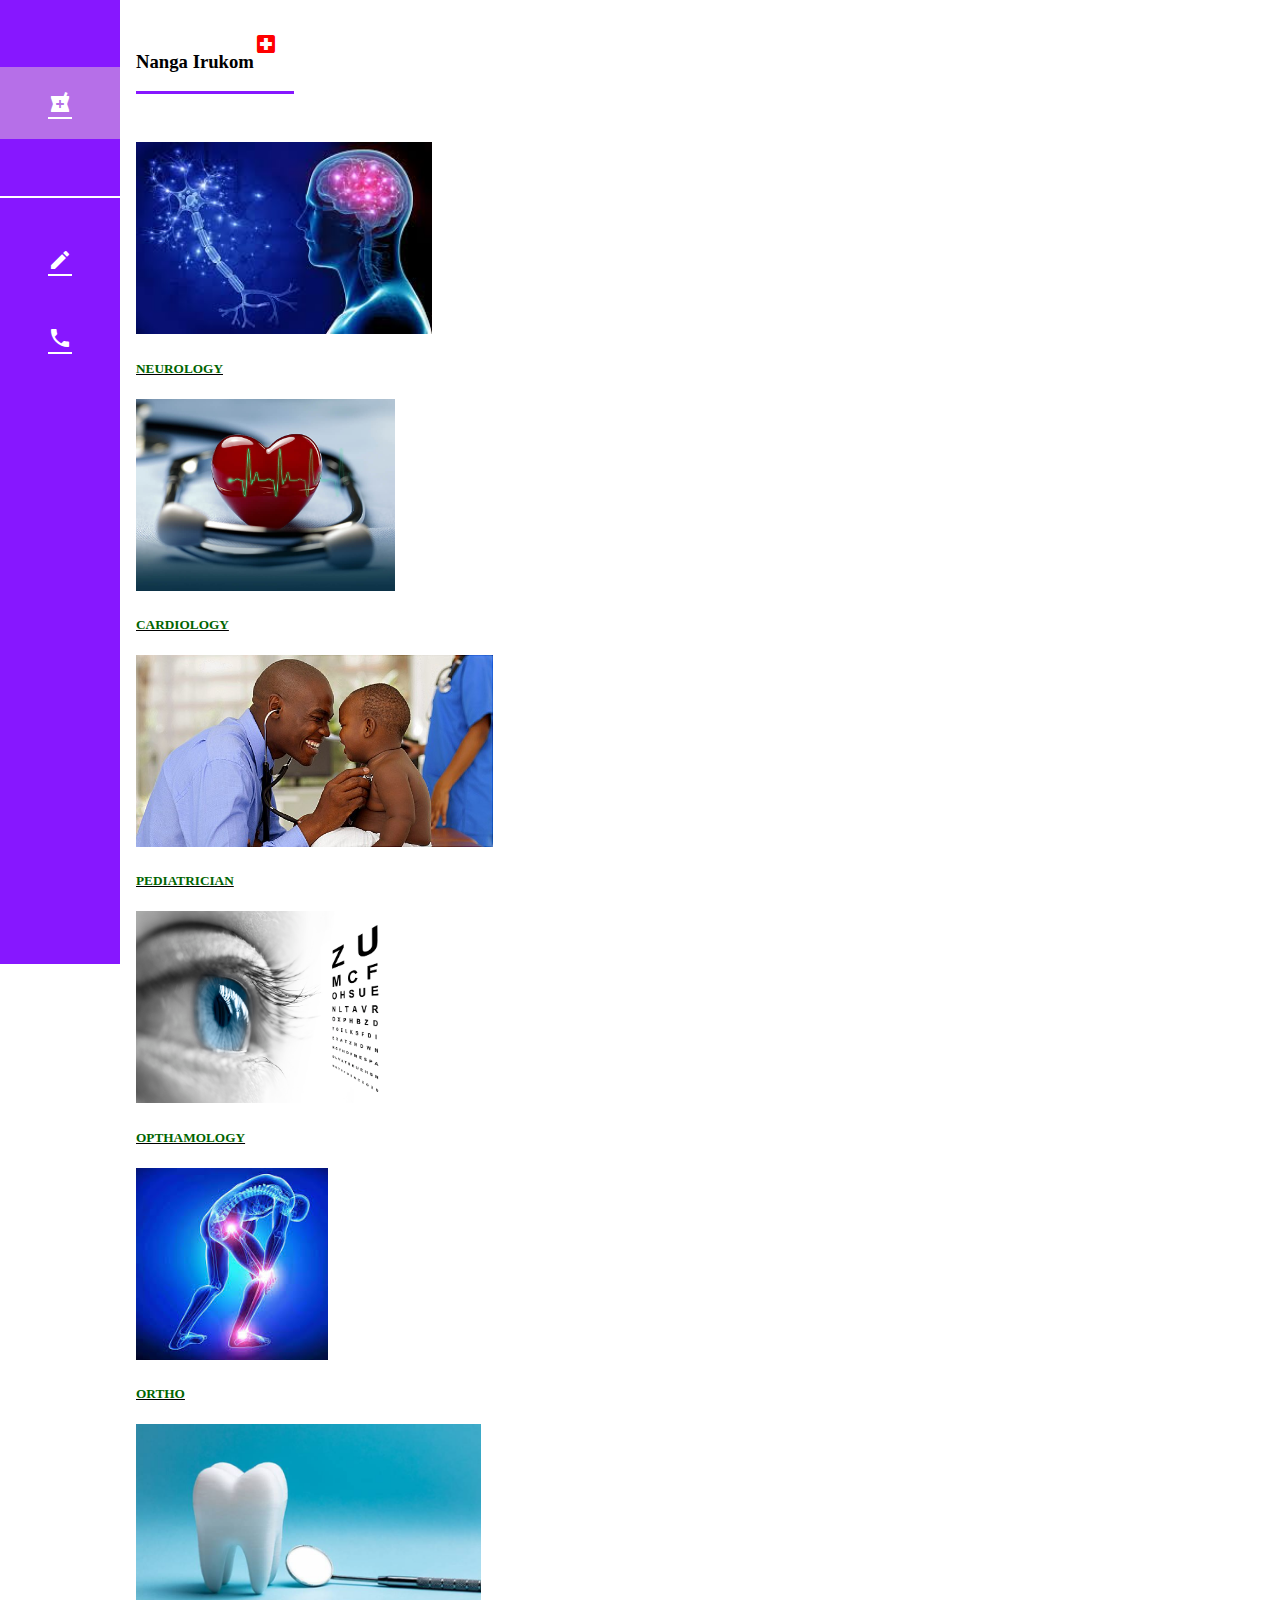
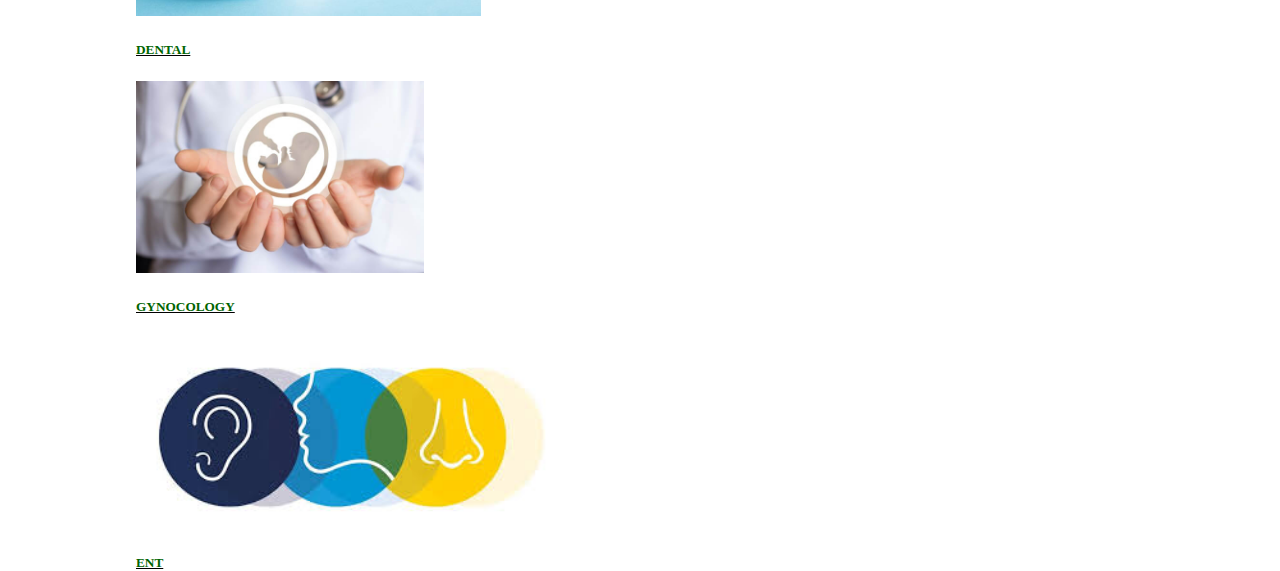
<file: index.html>
<!DOCTYPE html>
<html lang="en">
<head>
    <meta charset="UTF-8">
    <meta name="viewport" content="width=device-width, initial-scale=1.0">
    <title>Dashboard</title>

    <!-- bootstrap css -->
    <link rel="stylesheet" href="https://cdn.jsdelivr.net/npm/bootstrap@4.5.3/dist/css/bootstrap.min.css" integrity="sha384-TX8t27EcRE3e/ihU7zmQxVncDAy5uIKz4rEkgIXeMed4M0jlfIDPvg6uqKI2xXr2" crossorigin="anonymous">

    <!-- google material-icons -->
    <link href="https://fonts.googleapis.com/icon?family=Material+Icons" rel="stylesheet">

    <link rel="stylesheet" href="/style.css">
</head>
<body>

    <div class="root">
        
        <div class="side-nav ">
            <a href="/" class="menu-icon menu-selected"><i class="material-icons">local_pharmacy</i></a>
            <a href="" class="menu-icon"><i class="material-icons">masks</i></a>
            <a href="" class="menu-icon"><i class="material-icons">edit</i></a>
            <a href="" class="menu-icon"><i class="material-icons">phone</i></a>
        </div>

        <div class="dashboard-main-container ">
            <div class="title">
                <h3>Nanga Irukom</h3>
                <i class="material-icons">local_hospital</i>
            </div>
            
            <div class="title-underline"></div>
            <div class="row">
                <div class="col-3 ">
                    <div class="card">
                        <a href="/neurologist.html">
                            <img src="/images/p01.jpg" alt="" class="card-img-top category-img">

                            <div class="card-body">
                                <h5 class="card-title">NEUROLOGY</h5>
                                
                            </div>
                        </a>                            
                    </div>
                </div>
                <div class="col-3 ">
                    <div class="card">
                        <a href="/cardiologist.html">
                            <img src="/images/p02.jpg" alt="" class="card-img-top category-img">
                        
                            <div class="card-body">
                                <h5 class="card-title">CARDIOLOGY</h5>
                            </div>
                        </a>                        
                    </div>
                </div>
                <div class="col-3 ">
                    <div class="card">
                        <a href="/pediatrician.html">
                            <img src="/images/p06.jpg" alt="" class="card-img-top category-img">
                        
                            <div class="card-body">
                                <h5 class="card-title">PEDIATRICIAN</h5>
                            </div>
                        </a>
                        
                    </div>
                </div>
                <div class="col-3 ">
                    <div class="card">
                        <a href="/opthamologist.html">
                            <img src="/images/p04.jpg" alt="" class="card-img-top category-img">
                        
                            <div class="card-body">
                                <h5 class="card-title">OPTHAMOLOGY</h5>
                            </div>
                        </a>                        
                    </div>
                </div>
                <div class="col-3 ">
                    <div class="card">
                        <a href="/ortho.html">
                            <img src="/images/p05.jpg" alt="" class="card-img-top category-img">
                        
                            <div class="card-body">
                                <h5 class="card-title">ORTHO</h5>
                            </div>
                        </a>                        
                    </div>
                </div>
                <div class="col-3 ">
                    <div class="card">
                        <a href="/dental.html">
                            <img src="/images/p03.jpg" alt="" class="card-img-top category-img">

                            <div class="card-body">
                                <h5 class="card-title">DENTAL</h5>
                            </div>
                        </a>                            
                    </div>
                </div>
                <div class="col-3 ">
                    <div class="card">
                        <a href="/gynocology.html">
                            <img src="/images/p07.jpg" alt="" class="card-img-top category-img">

                            <div class="card-body">
                                <h5 class="card-title">GYNOCOLOGY</h5>
                            </div>
                        </a>                            
                    </div>
                </div>
                <div class="col-3 ">
                    <div class="card">
                        <a href="/ent.html">
                            <img src="/images/p08.jpg" alt="" class="card-img-top category-img">

                            <div class="card-body">
                                <h5 class="card-title">ENT</h5>
                            </div>
                        </a>                            
                    </div>
                </div>
                
            </div>
        </div>
        
    </div>
    
    
</body>
</html>
</file>
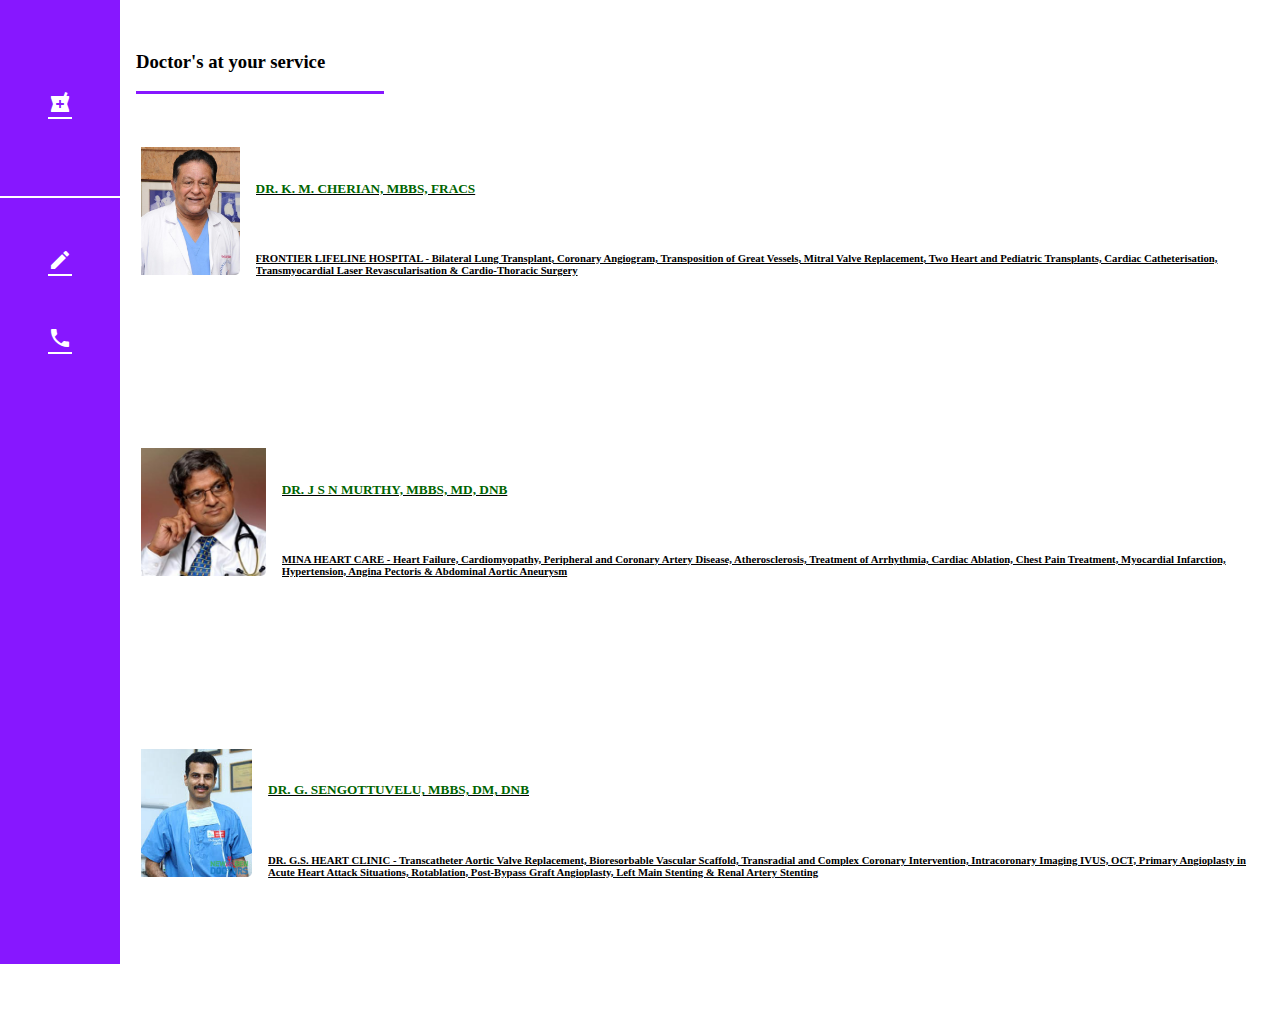
<file: cardiologist.html>
<!DOCTYPE html>
<html lang="en">
<head>
    <meta charset="UTF-8">
    <meta name="viewport" content="width=device-width, initial-scale=1.0">
    <title>Dashboard</title>

    <!-- bootstrap css -->
    <link rel="stylesheet" href="https://cdn.jsdelivr.net/npm/bootstrap@4.5.3/dist/css/bootstrap.min.css" integrity="sha384-TX8t27EcRE3e/ihU7zmQxVncDAy5uIKz4rEkgIXeMed4M0jlfIDPvg6uqKI2xXr2" crossorigin="anonymous">

    <!-- google material-icons -->
    <link href="https://fonts.googleapis.com/icon?family=Material+Icons" rel="stylesheet">

    <link rel="stylesheet" href="/style.css">
</head>
<body>

    <div class="root">
        
        <div class="side-nav ">
            <a href="/" class="menu-icon"><i class="material-icons">local_pharmacy</i></a>
            <a href="" class="menu-icon"><i class="material-icons">masks</i></a>
            <a href="" class="menu-icon"><i class="material-icons">edit</i></a>
            <a href="" class="menu-icon"><i class="material-icons">phone</i></a>
        </div>

        <div class="dashboard-main-container ">

            <div class="sub-title">
            <h3>Doctor's at your service</h3>
            </div>               
            
            <div class="sub-title-underline"></div>
             
            <div class="row">
                <div class="col-4 ">
                    <div class="card doc-card">
                        <a href="/cardiologist.html">
                            <img src="/images/p12.jpg" alt="" class=" doc-img">

                            <div class="doc-card-body">
                                <h5 class="card-title">DR. K. M. CHERIAN, MBBS, FRACS</h5>
                                <h6 class="card-text doc-description">FRONTIER LIFELINE HOSPITAL - Bilateral Lung Transplant, Coronary Angiogram, Transposition of Great Vessels, Mitral Valve Replacement, Two Heart and Pediatric Transplants, Cardiac Catheterisation, Transmyocardial Laser Revascularisation & Cardio-Thoracic Surgery</h6>
                            </div>
                        </a>                            
                    </div>
                </div>

                <div class="col-4 ">
                    <div class="card doc-card">
                        <a href="/cardiologist.html">
                            <img src="/images/p13.jpg" alt="" class=" doc-img">

                            <div class="doc-card-body">
                                <h5 class="card-title">DR. J S N MURTHY, MBBS, MD, DNB</h5>
                                <h6 class="card-text doc-description">MINA HEART CARE - Heart Failure, Cardiomyopathy, Peripheral and Coronary Artery Disease, Atherosclerosis, Treatment of Arrhythmia, Cardiac Ablation, Chest Pain Treatment, Myocardial Infarction, Hypertension, Angina Pectoris & Abdominal Aortic Aneurysm</h6>
                            </div>
                        </a>                            
                    </div>
                </div>

                <div class="col-4 ">
                    <div class="card doc-card">
                        <a href="/cardiologist.html">
                            <img src="/images/p14.jpg" alt="" class=" doc-img">

                            <div class="doc-card-body">
                                <h5 class="card-title">DR. G. SENGOTTUVELU, MBBS, DM, DNB</h5>
                                <h6 class="card-text doc-description">DR. G.S. HEART CLINIC - Transcatheter Aortic Valve Replacement, Bioresorbable Vascular Scaffold, Transradial and Complex Coronary Intervention, Intracoronary Imaging IVUS, OCT, Primary Angioplasty in Acute Heart Attack Situations, Rotablation, Post-Bypass Graft Angioplasty, Left Main Stenting & Renal Artery Stenting</h6>
                                
                            </div>
                        </a>                            
                    </div>
                </div>

            </div>
             
        </div>

        
    </div>
    
    
</body>
</html>
</file>
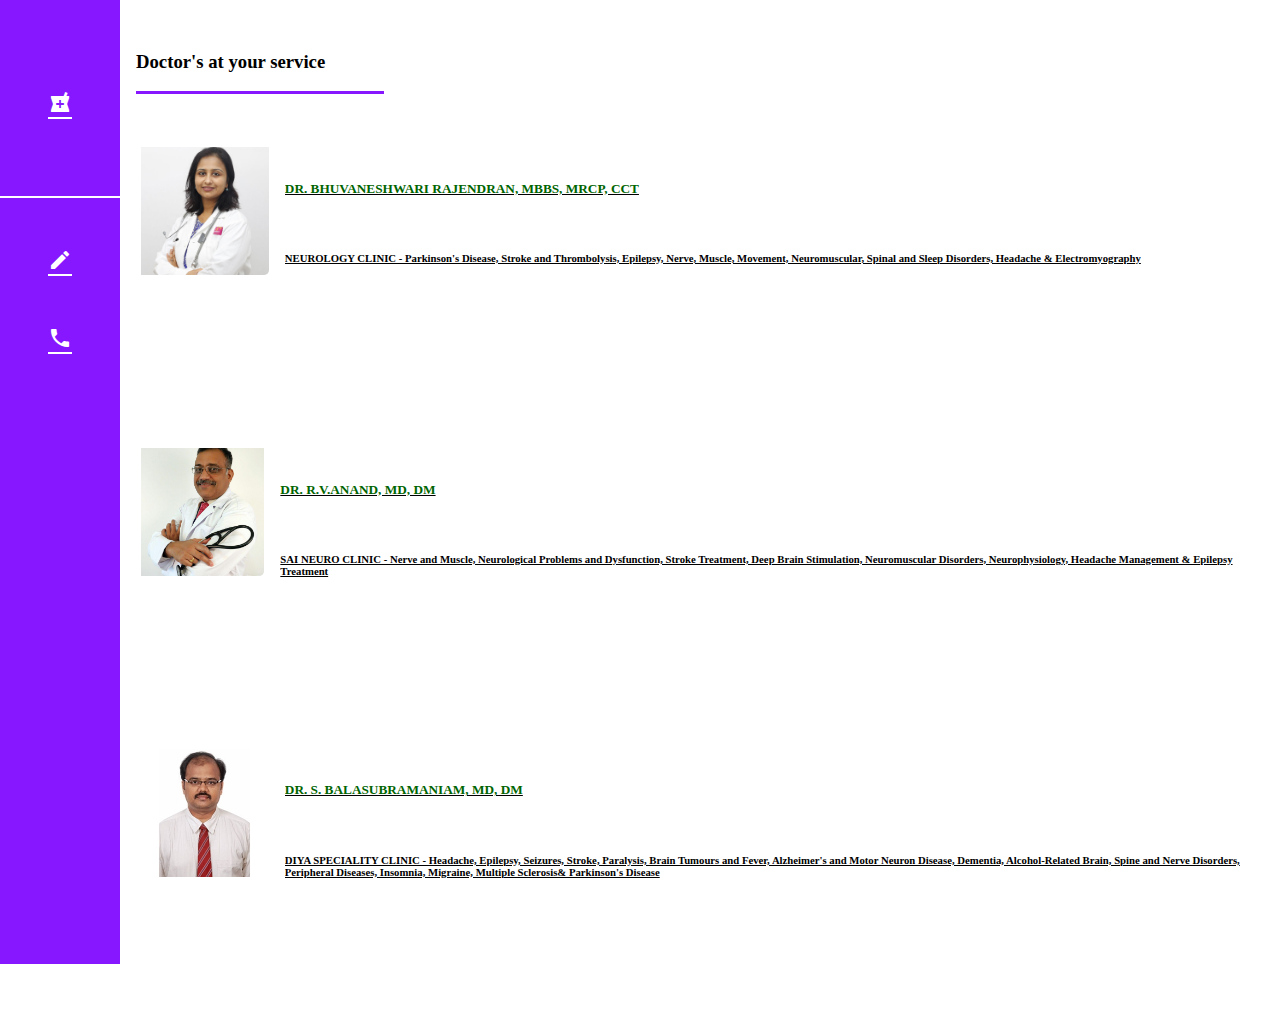
<file: neurologist.html>
<!DOCTYPE html>
<html lang="en">
<head>
    <meta charset="UTF-8">
    <meta name="viewport" content="width=device-width, initial-scale=1.0">
    <title>Dashboard</title>

    <!-- bootstrap css -->
    <link rel="stylesheet" href="https://cdn.jsdelivr.net/npm/bootstrap@4.5.3/dist/css/bootstrap.min.css" integrity="sha384-TX8t27EcRE3e/ihU7zmQxVncDAy5uIKz4rEkgIXeMed4M0jlfIDPvg6uqKI2xXr2" crossorigin="anonymous">

    <!-- google material-icons -->
    <link href="https://fonts.googleapis.com/icon?family=Material+Icons" rel="stylesheet">

    <link rel="stylesheet" href="/style.css">
</head>
<body>

    <div class="root">
        
        <div class="side-nav ">
            <a href="/" class="menu-icon"><i class="material-icons">local_pharmacy</i></a>
            <a href="" class="menu-icon"><i class="material-icons">masks</i></a>
            <a href="" class="menu-icon"><i class="material-icons">edit</i></a>
            <a href="" class="menu-icon"><i class="material-icons">phone</i></a>
        </div>

        <div class="dashboard-main-container ">

            <div class="sub-title">
            <h3>Doctor's at your service</h3>
            </div>               
            
            <div class="sub-title-underline"></div>
             
            <div class="row">
                <div class="col-4 ">
                    <div class="card doc-card">
                        <a href="/neurologist.html">
                            <img src="/images/p10.jpg" alt="" class=" doc-img">

                            <div class="doc-card-body">
                                <h5 class="card-title">DR. BHUVANESHWARI RAJENDRAN, MBBS, MRCP, CCT</h5>
                                <h6 class="card-text doc-description">NEUROLOGY CLINIC - Parkinson's Disease, Stroke and Thrombolysis, Epilepsy, Nerve, Muscle, Movement, Neuromuscular, Spinal and Sleep Disorders, Headache & Electromyography</h6>
                            </div>
                        </a>                            
                    </div>
                </div>

                <div class="col-4 ">
                    <div class="card doc-card">
                        <a href="/neurologist.html">
                            <img src="/images/p11.jpg" alt="" class="card-img-top doc-img">

                            <div class="doc-card-body">
                                <h5 class="card-title">DR. R.V.ANAND, MD, DM</h5>
                                <h6 class="card-text doc-description">SAI NEURO CLINIC - Nerve and Muscle, Neurological Problems and Dysfunction, Stroke Treatment, Deep Brain Stimulation, Neuromuscular Disorders, Neurophysiology, Headache Management & Epilepsy Treatment</h6>
                            </div>
                        </a>                            
                    </div>
                </div>

                <div class="col-4 ">
                    <div class="card doc-card">
                        <a href="/neurologist.html">
                            <img src="/images/p09.png" alt="" class="card-img-top doc-img">

                            <div class="doc-card-body">
                                <h5 class="card-title">DR. S. BALASUBRAMANIAM, MD, DM</h5>
                                <h6 class="card-text doc-description">DIYA SPECIALITY CLINIC - Headache, Epilepsy, Seizures, Stroke, Paralysis, Brain Tumours and Fever, Alzheimer's and Motor Neuron Disease, Dementia, Alcohol-Related Brain, Spine and Nerve Disorders, Peripheral Diseases, Insomnia, Migraine, Multiple Sclerosis& Parkinson's Disease</h6>
                                
                            </div>
                        </a>                            
                    </div>
                </div>

            </div>
             
        </div>
        
    </div>
    
    
</body>
</html>
</file>
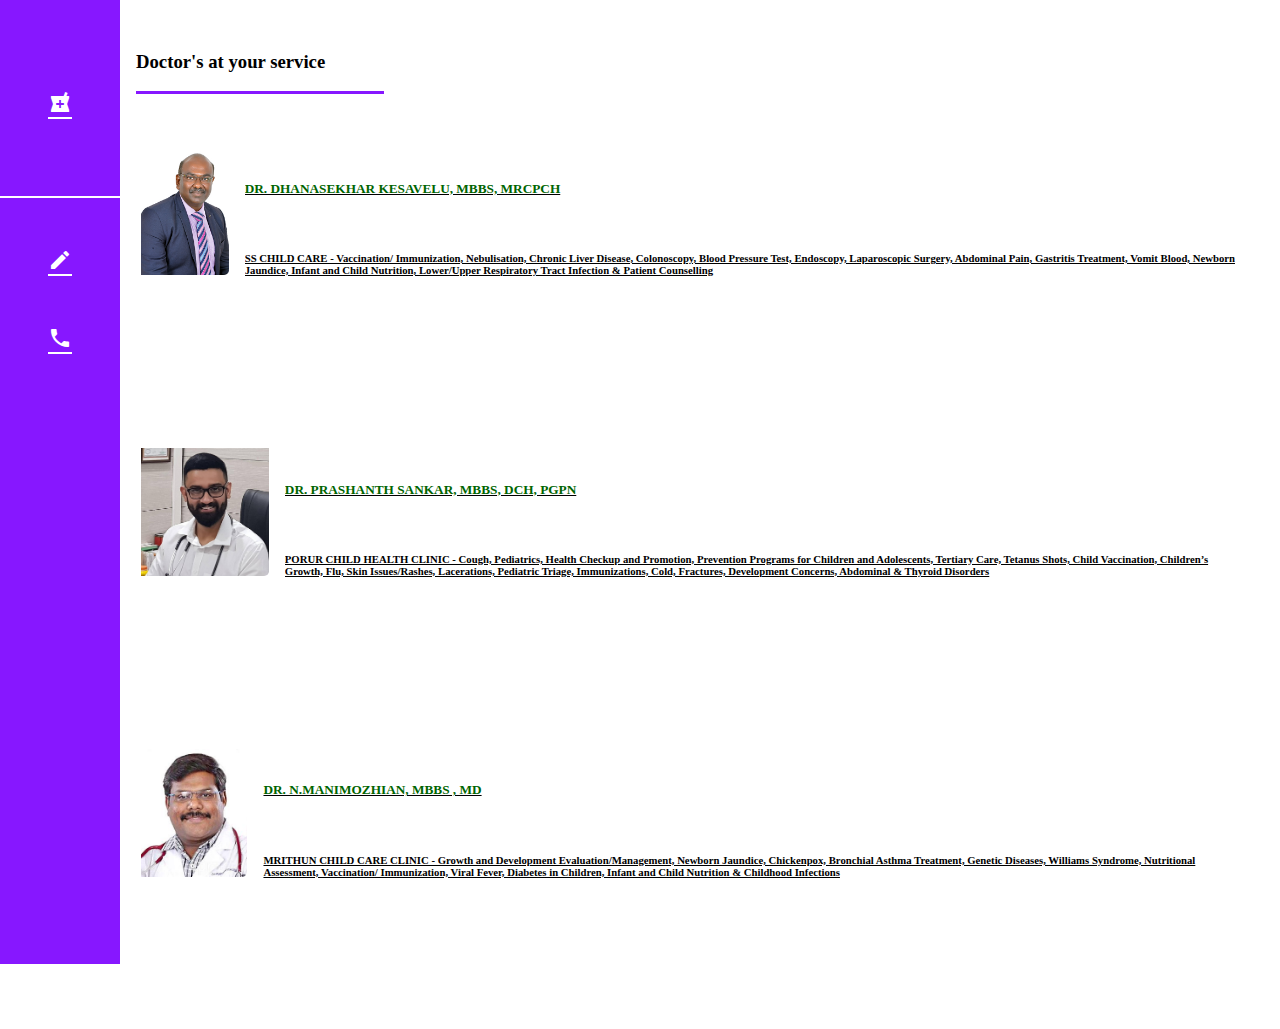
<file: pediatrician.html>
<!DOCTYPE html>
<html lang="en">
<head>
    <meta charset="UTF-8">
    <meta name="viewport" content="width=device-width, initial-scale=1.0">
    <title>Dashboard</title>

    <!-- bootstrap css -->
    <link rel="stylesheet" href="https://cdn.jsdelivr.net/npm/bootstrap@4.5.3/dist/css/bootstrap.min.css" integrity="sha384-TX8t27EcRE3e/ihU7zmQxVncDAy5uIKz4rEkgIXeMed4M0jlfIDPvg6uqKI2xXr2" crossorigin="anonymous">

    <!-- google material-icons -->
    <link href="https://fonts.googleapis.com/icon?family=Material+Icons" rel="stylesheet">

    <link rel="stylesheet" href="/style.css">
</head>
<body>

    <div class="root">
        
        <div class="side-nav ">
            <a href="/" class="menu-icon"><i class="material-icons">local_pharmacy</i></a>
            <a href="" class="menu-icon"><i class="material-icons">masks</i></a>
            <a href="" class="menu-icon"><i class="material-icons">edit</i></a>
            <a href="" class="menu-icon"><i class="material-icons">phone</i></a>
        </div>

        <div class="dashboard-main-container ">

            <div class="sub-title">
            <h3>Doctor's at your service</h3>
            </div>               
            
            <div class="sub-title-underline"></div>
             
            <div class="row">
                <div class="col-4 ">
                    <div class="card doc-card ">
                        <a href="/pediatrician.html">
                            <img src="/images/p15.jpg" alt="" class=" doc-img">

                            <div class="doc-card-body">
                                <h5 class="card-title">DR. DHANASEKHAR KESAVELU, MBBS, MRCPCH</h5>
                                <h6 class="card-text doc-description">SS CHILD CARE - Vaccination/ Immunization, Nebulisation, Chronic Liver Disease, Colonoscopy, Blood Pressure Test, Endoscopy, Laparoscopic Surgery, Abdominal Pain, Gastritis Treatment, Vomit Blood, Newborn Jaundice, Infant and Child Nutrition, Lower/Upper Respiratory Tract Infection & Patient Counselling</h6>
                            </div>
                        </a>                            
                    </div>
                </div>

                <div class="col-4 ">
                    <div class="card doc-card ">
                        <a href="/pediatrician.html">
                            <img src="/images/p16.jpg" alt="" class=" doc-img">

                            <div class="doc-card-body">
                                <h5 class="card-title">DR. PRASHANTH SANKAR, MBBS, DCH, PGPN</h5>
                                <h6 class="card-text doc-description">PORUR CHILD HEALTH CLINIC - Cough, Pediatrics, Health Checkup and Promotion, Prevention Programs for Children and Adolescents, Tertiary Care, Tetanus Shots, Child Vaccination, Children’s Growth, Flu, Skin Issues/Rashes, Lacerations, Pediatric Triage, Immunizations, Cold, Fractures, Development Concerns, Abdominal & Thyroid Disorders</h6>
                            </div>
                        </a>                            
                    </div>
                </div>

                <div class="col-4 ">
                    <div class="card doc-card ">
                        <a href="/pediatrician.html">
                            <img src="/images/p17.jpg" alt="" class=" doc-img">

                            <div class="doc-card-body">
                                <h5 class="card-title">DR. N.MANIMOZHIAN, MBBS , MD</h5>
                                <h6 class="card-text doc-description">MRITHUN CHILD CARE CLINIC - Growth and Development Evaluation/Management, Newborn Jaundice, Chickenpox, Bronchial Asthma Treatment, Genetic Diseases, Williams Syndrome, Nutritional Assessment, Vaccination/ Immunization, Viral Fever, Diabetes in Children, Infant and Child Nutrition & Childhood Infections</h6>
                                
                            </div>
                        </a>                            
                    </div>
                </div>

            </div>
             
        </div>

    </div>
    
    
</body>
</html>
</file>
<file: style.css>
body {
    margin: 0;

    --primary-color: #8717ff;
    --primary-color-light: #b66fe8;
}

a{
    color: #000;
}

a:hover{
    text-decoration: none;
    color: #000;
}

.root{
    display: flex;
}

.side-nav{
    background-color: var(--primary-color);
    height: 100vh;
    /* flex: 0 0 5%; */
    flex: 5;

    display: flex;
    flex-direction: column;

    padding-top: 4em;
}

.dashboard-main-container{
    /* background-color: lightgray; */
    height: 100vh;
    /* flex: 0 0 95%; */
    padding: 2em 1em 0 1em;

    flex: 95;
}

.title{
    display: flex;
    font-family: 'Times New Roman', Times, serif;
    /* color: red; */
}

.title i{
    color: red;

}

.title-underline{
    height: 3px;
    width: 14%;

    background-color: var(--primary-color);
    margin: 0 0 3em 0;
}

.menu-icon{
    color: white;
    /* background-color: red; */

    padding: 1.5em 0 1.5em 0;
    margin: .2em 0 .2em 0;

    display: flex;
    align-items: center;
    justify-content: center;
}

.menu-icon:hover{
    background-color: var(--primary-color-light);
    color: white;
}

.menu-selected{
    background-color: var(--primary-color-light);
    color: white;
}

.card{
    margin-bottom: 1em;
}

.card:hover{
    box-shadow: 10px -10px 50px rgb(0, 0, 0, .3);
}

.category-img{
    height: 12em;
    object-fit: cover;
}

.doc-card a {
    display: flex;
}

.doc-img{
    padding: .3em 0 0 .3em;
    border-radius: .3em;
    width: 8em;
    height: 8em;
    object-fit: cover;
    /* flex: 1; */
}

.doc-card-body{
    padding: 1em 1em 2em 1em;
    /* flex: 5; */
}


.doc-card-body .card-title{
    height: 2.9rem;
    overflow: hidden;
}

.doc-description{
    height: 7.4rem;
    overflow: hidden;
}

/* .sub-card{
    margin-bottom: 1em;
}
.sub-card:hover{
    box-shadow: 10px -10px 50px rgb(0, 0, 0, .3);
}
.sub-card img{
    height: 23em;
    object-fit: cover;
} */

.sub-title-underline{
    height: 3px;
    width: 22%;

    background-color: var(--primary-color);
    margin: 0 0 3em 0;

}

.card-title{
    color: darkgreen;
}
</file>
